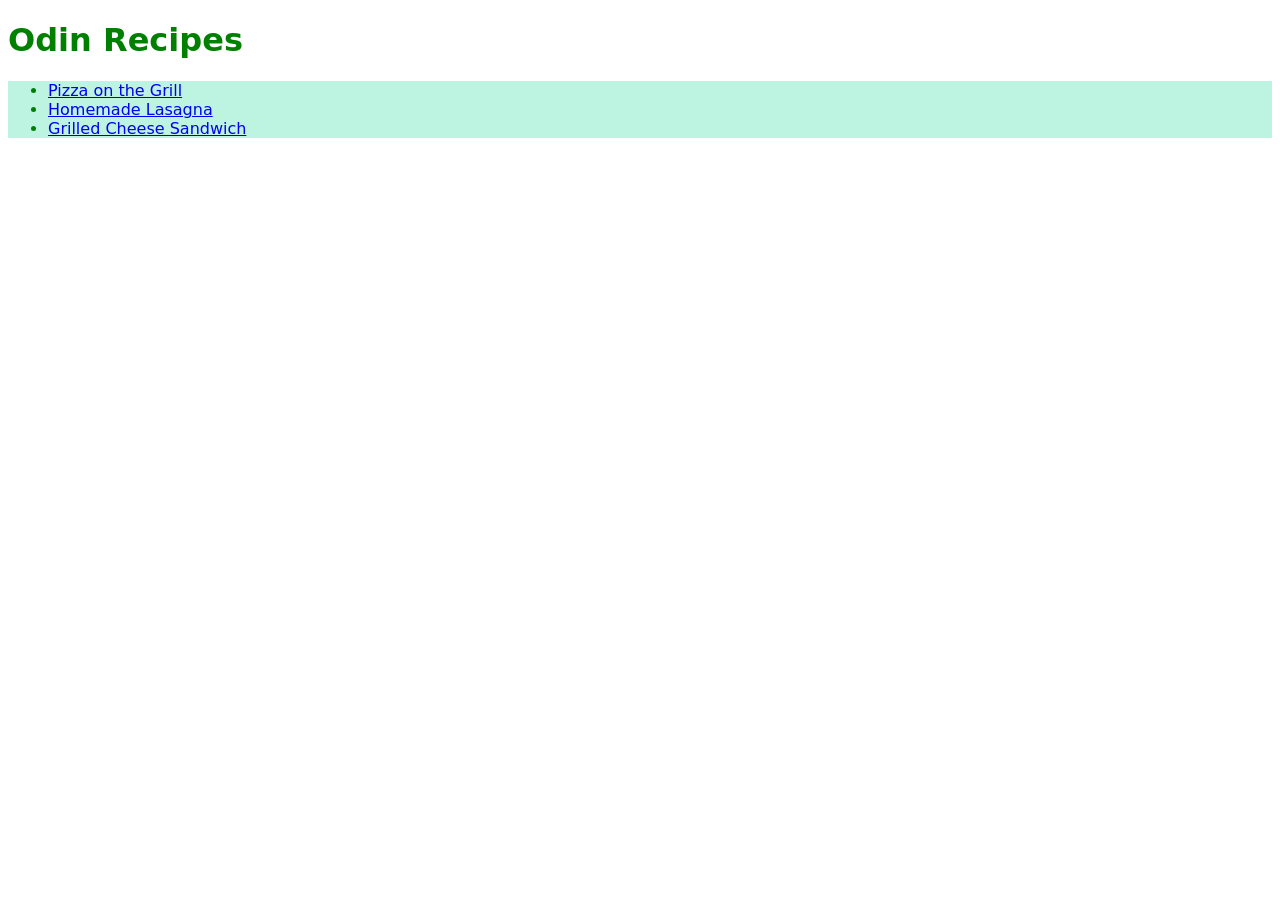
<file: index.html>
<!DOCTYPE html>
<html lang="en">
    <head>
        <meta charset="UTF-8">
        <title>Odin Recipes</title>
        <link rel="stylesheet" href="style.css">
    </head>
    <body>
        <h1>Odin Recipes</h1>
        
        <ul class="recipe-list">
            <li><a href="recipes/pizza.html">Pizza on the Grill</a></li>
            <li><a href="recipes/lasagna.html">Homemade Lasagna</a></li>
            <li><a href="recipes/sandwich.html">Grilled Cheese Sandwich</a></li>
        </ul>
    </body>
</html>
</file>
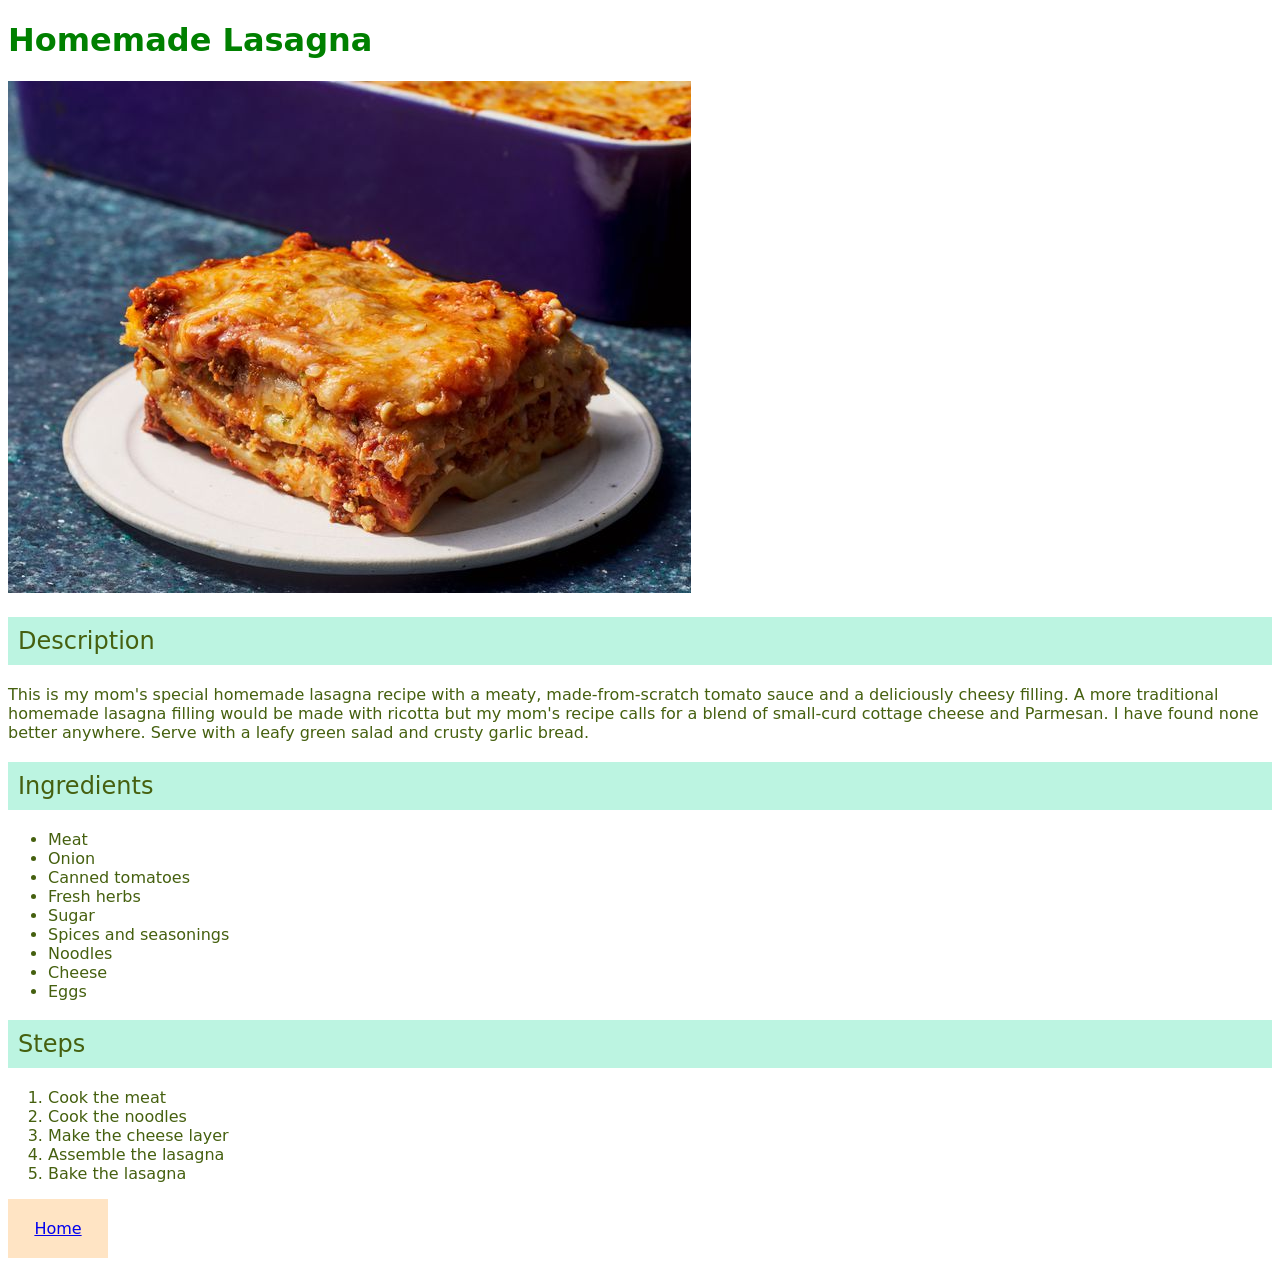
<file: recipes/lasagna.html>
<!DOCTYPE html>
<html lang="en">
    <head>
        <meta charset="UTF-8">
        <title>Odin Recipes: Homemade Lasagna</title>
        <link rel="stylesheet" href="../style.css">
    </head>
    <body>
        <h1>Homemade Lasagna</h1>

        <img src="../img/lasagna.jpg" alt="Homemade Lasagna">

        <h2>Description</h2>

        <p>This is my mom's special homemade lasagna recipe with a meaty, 
            made-from-scratch tomato sauce and a deliciously cheesy filling.
            A more traditional homemade lasagna filling would be made with 
            ricotta but my mom's recipe calls for a blend of small-curd cottage 
            cheese and Parmesan. I have found none better anywhere. 
            Serve with a leafy green salad and crusty garlic bread.</p>
        
        <h2>Ingredients</h2>
        
        <ul>
            <li>Meat</li>
            <li>Onion</li>
            <li>Canned tomatoes</li>
            <li>Fresh herbs</li>
            <li>Sugar</li>
            <li>Spices and seasonings</li>
            <li>Noodles</li>
            <li>Cheese</li>
            <li>Eggs</li>
        </ul>

        <h2>Steps</h2>

        <ol>
            <li>Cook the meat</li>
            <li>Cook the noodles</li>
            <li>Make the cheese layer</li>
            <li>Assemble the lasagna</li>
            <li>Bake the lasagna</li>
        </ol>

        <a class="nav-link" href="../index.html">Home</a>
    </body>
</html>
</file>
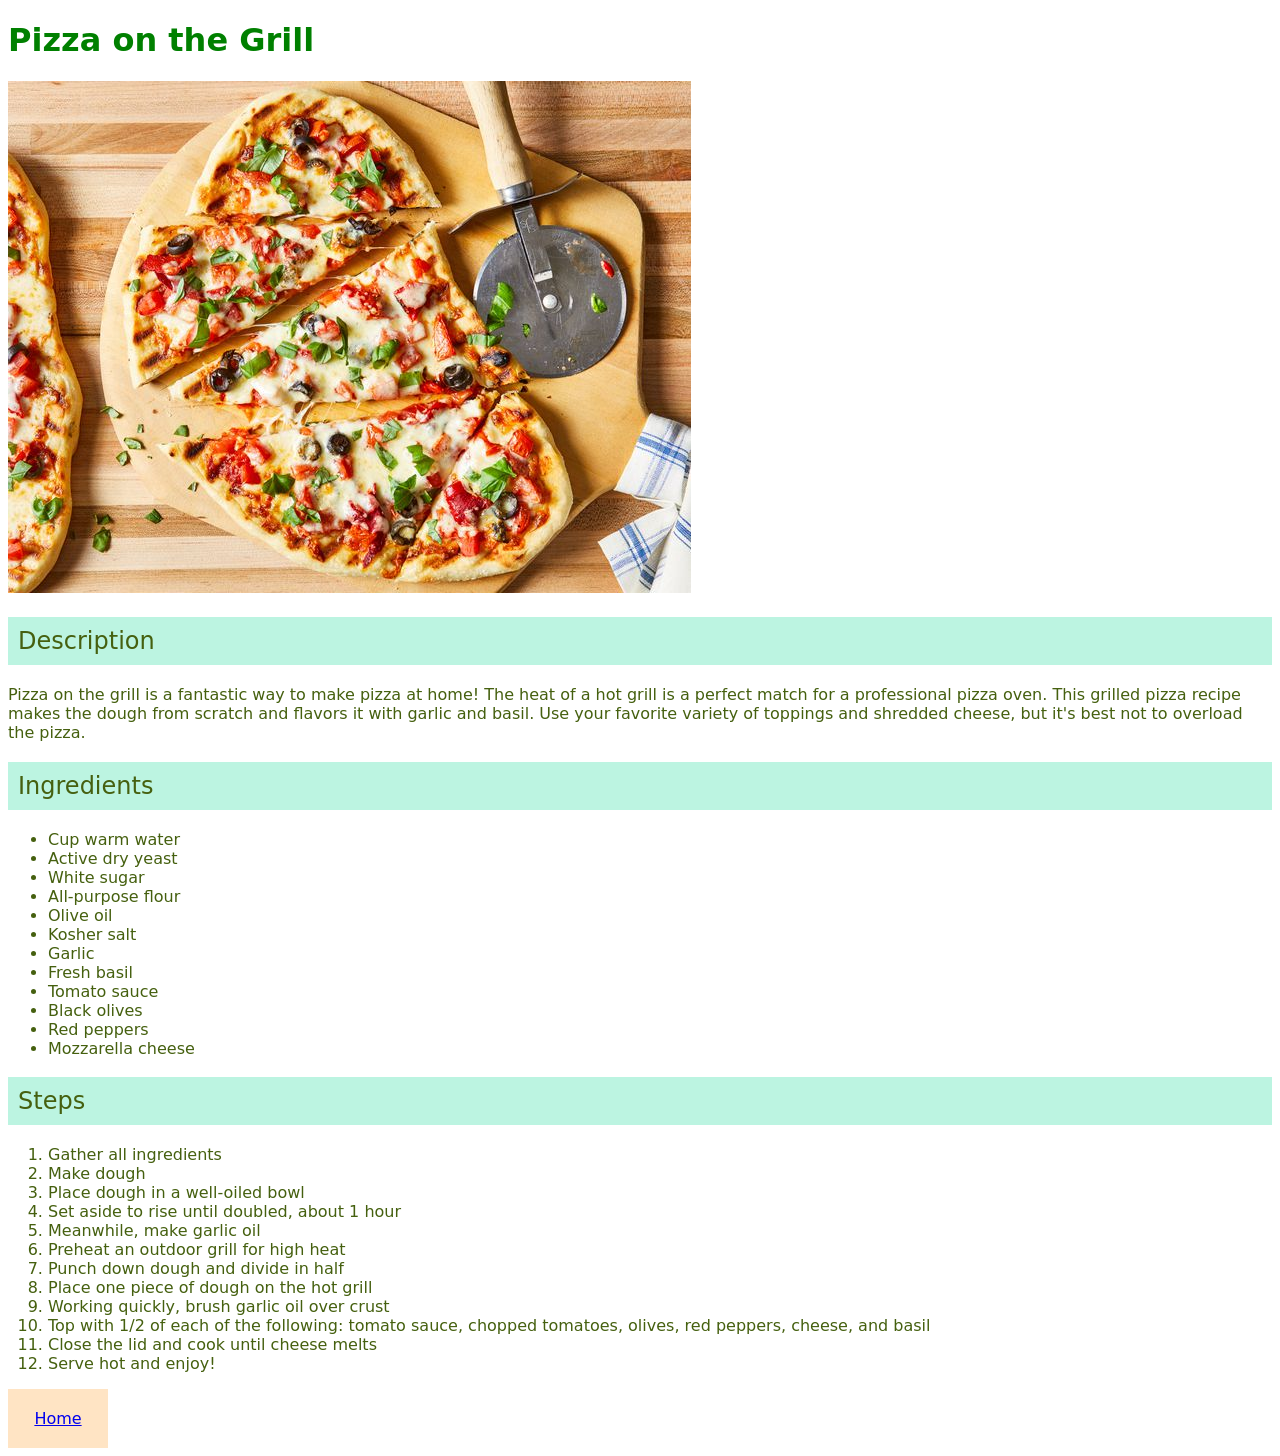
<file: recipes/pizza.html>
<!DOCTYPE html>
<html lang="en">
    <head>
        <meta charset="UTF-8">
        <title>Odin Recipes: Pizza on the Grill</title>
        <link rel="stylesheet" href="../style.css">
    </head>

    <body>
        <h1>Pizza on the Grill</h1>

        <img src="../img/pizza.jpg" alt="Pizza on the Grill">

        <h2>Description</h2>

        <p>Pizza on the grill is a fantastic way to make pizza at home! 
            The heat of a hot grill is a perfect match for a professional pizza oven. 
            This grilled pizza recipe makes the dough from scratch and flavors it with garlic and basil. 
            Use your favorite variety of toppings and shredded cheese, but it's best not to overload the pizza.</p>
        
        <h2>Ingredients</h2>
        
        <ul>
            <li>Cup warm water</li>
            <li>Active dry yeast</li>
            <li>White sugar</li>
            <li>All-purpose flour</li>
            <li>Olive oil</li>
            <li>Kosher salt</li>
            <li>Garlic</li>
            <li>Fresh basil</li>
            <li>Tomato sauce</li>
            <li>Black olives</li>
            <li>Red peppers</li>
            <li>Mozzarella cheese</li>
        </ul>

        <h2>Steps</h2>

        <ol>
            <li>Gather all ingredients</li>
            <li>Make dough</li>
            <li>Place dough in a well-oiled bowl</li>
            <li>Set aside to rise until doubled, about 1 hour</li>
            <li>Meanwhile, make garlic oil</li>
            <li>Preheat an outdoor grill for high heat</li>
            <li>Punch down dough and divide in half</li>
            <li>Place one piece of dough on the hot grill</li>
            <li>Working quickly, brush garlic oil over crust</li>
            <li>Top with 1/2 of each of the following: tomato sauce, chopped tomatoes, olives, red peppers, cheese, and basil</li>
            <li>Close the lid and cook until cheese melts</li>
            <li>Serve hot and enjoy!</li>
        </ol>

        <a class="nav-link" href="../index.html">Home</a>
    </body>
</html>
</file>
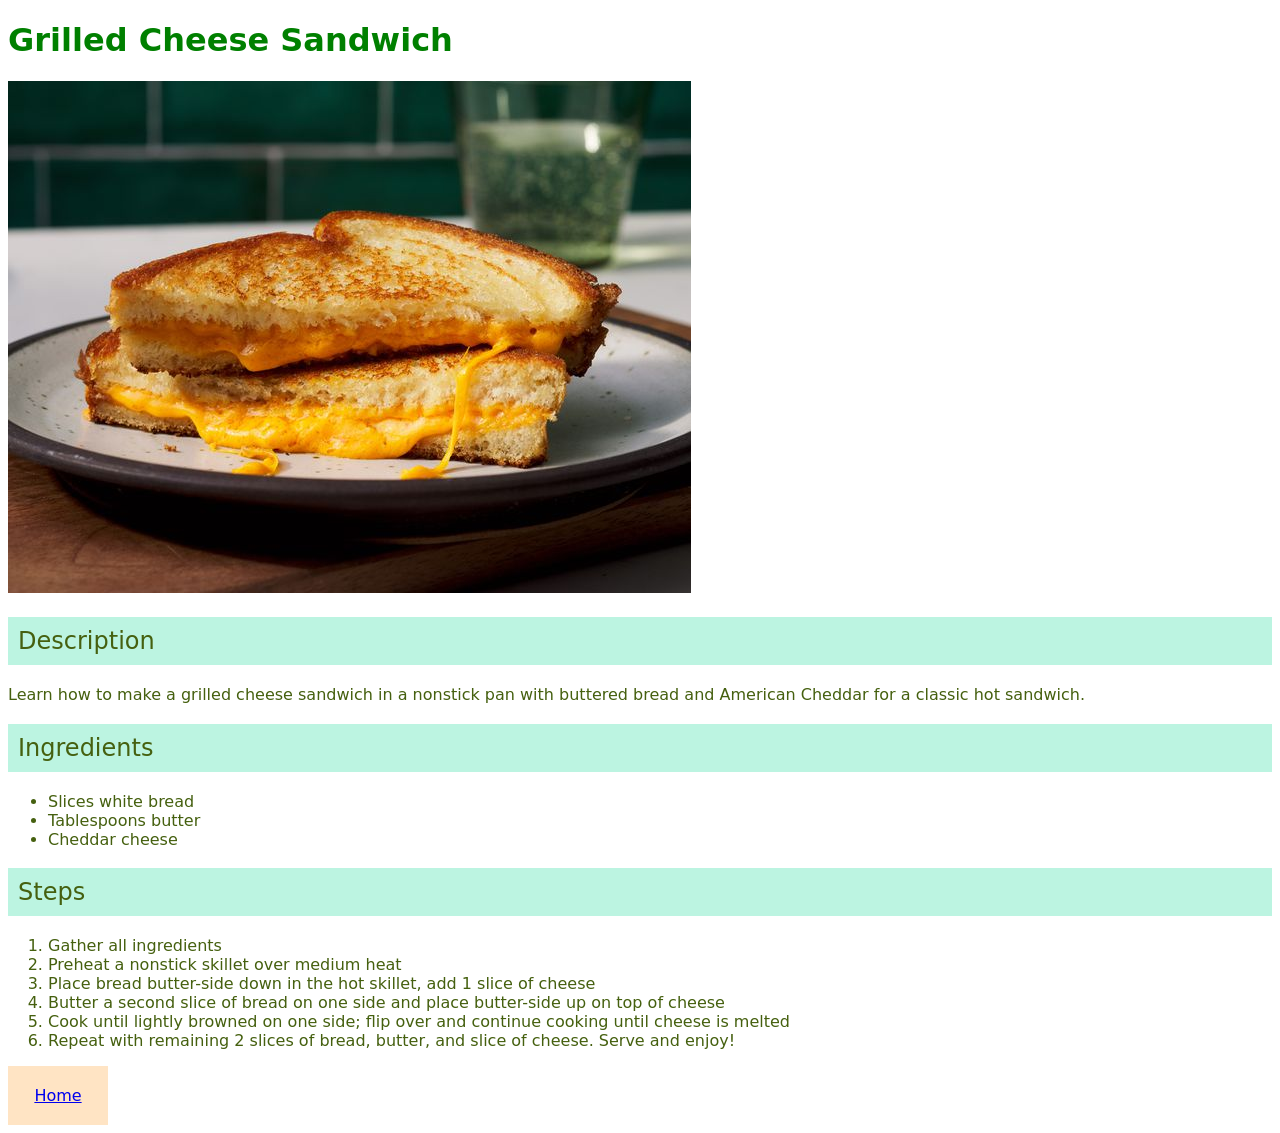
<file: recipes/sandwich.html>
<!DOCTYPE html>
<html lang="en">
    <head>
        <meta charset="UTF-8">
        <title>Odin Recipes: Grilled Cheese Sandwich</title>
        <link rel="stylesheet" href="../style.css">
    </head>

    <body>
        <h1>Grilled Cheese Sandwich</h1>

        <img src="../img/sandwich.jpg" alt="Grilled Cheese Sandwich">

        <h2>Description</h2>

        <p>Learn how to make a grilled cheese sandwich in a nonstick pan 
            with buttered bread and American Cheddar for a classic hot sandwich.</p>
        
        <h2>Ingredients</h2>
        
        <ul>
            <li>Slices white bread</li>
            <li>Tablespoons butter</li>
            <li>Cheddar cheese</li>
        </ul>

        <h2>Steps</h2>

        <ol>
            <li>Gather all ingredients</li>
            <li>Preheat a nonstick skillet over medium heat</li>
            <li>Place bread butter-side down in the hot skillet, add 1 slice of cheese</li>
            <li>Butter a second slice of bread on one side and place butter-side up on top of cheese</li>
            <li>Cook until lightly browned on one side; flip over and continue cooking until cheese is melted</li>
            <li>Repeat with remaining 2 slices of bread, butter, and slice of cheese. Serve and enjoy!</li>
        </ol>

        <a class="nav-link" href="../index.html">Home</a>
    </body>
</html>
</file>
<file: style.css>
:root {
    --system-ui: system-ui, 'Segoe UI', Roboto, Helvetica, Arial, sans-serif, 'Apple Color Emoji', 'Segoe UI Emoji', 'Segoe UI Symbol';
}

html {
    box-sizing: border-box;
}

*,
*::before,
*::after {
    box-sizing: inherit;
}

body {
    font-family: var(--system-ui);
    color: rgb(69, 96, 15);
}

h1 {
    color: green;
}

h2 {
    background-color: rgb(188, 244, 225);
    padding: 10px;
    font-weight: 300;
}

.recipe-list {
    background-color: rgb(188, 244, 225);
    color: green;
}

.nav-link {
    background-color: bisque;
    display: inline-block;
    text-align: center;
    width: 100px;
    height: 20px 5px;
    padding: 20px;

}
</file>
